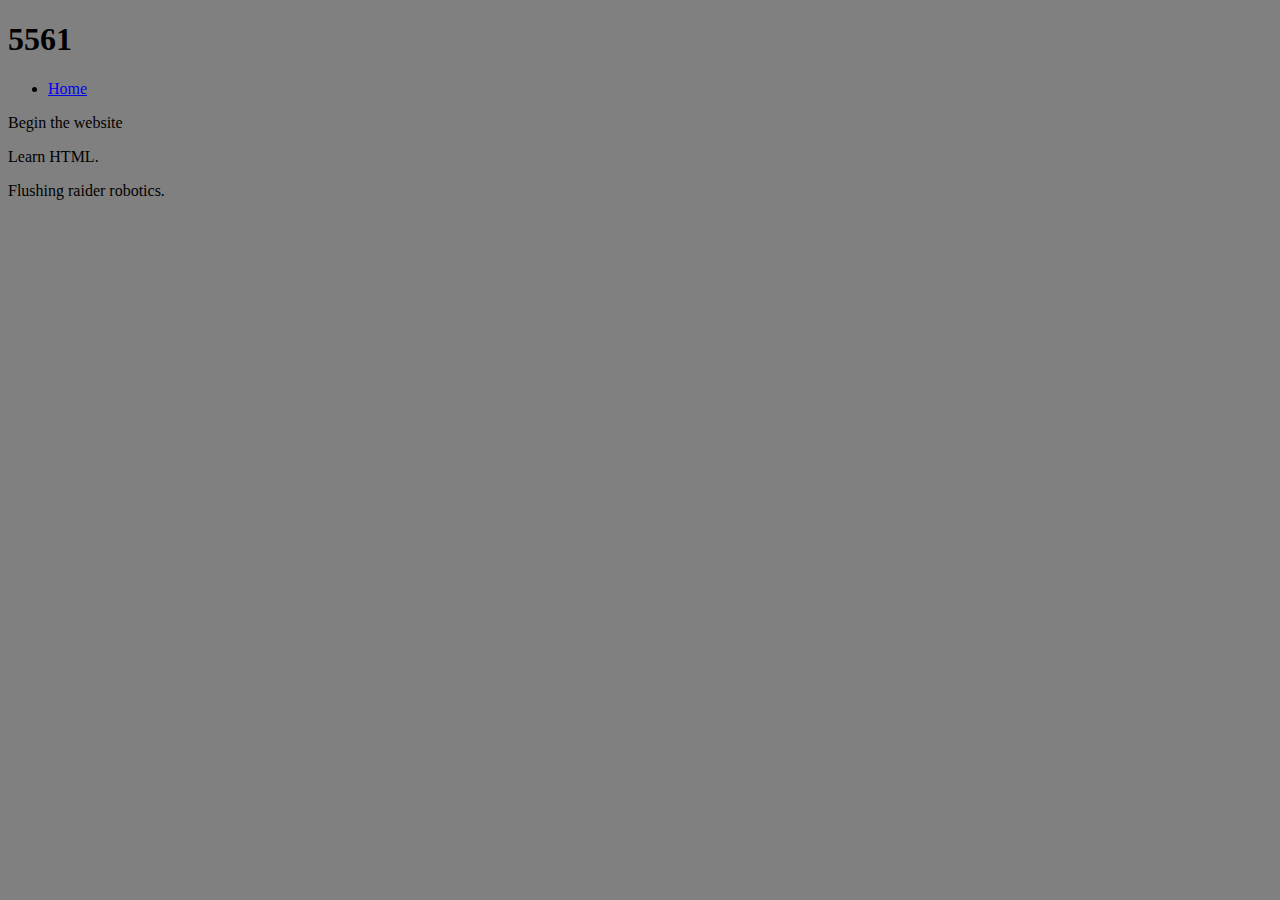
<file: index.html>
<!DOCTYPE html>
<html lang="en">
<head>
    <style>
        body {
          background-repeat: no-repeat;
          background-attachment: fixed;
          background-size: cover;
          background-position: center;
          background-color: gray;
        }
        </style>
    <meta charset="UTF-8">
    <meta name="viewport" content="width=device-width, initial-scale=1.0">
    <title>Frc 5561</title>
</head>
<body>
  <header>
    <h1>5561</h1>
    <nav>
		<ul>
			<li><a href="index.html">Home</a></li>
	  </nav>
      
    <p>Begin the website</p>
  </header>

  <main>
    <p>Learn HTML</a>.</p>
  </main>

  <footer>
    <p>Flushing raider robotics.</p>
  </footer>
</body>
</html>
</file>
